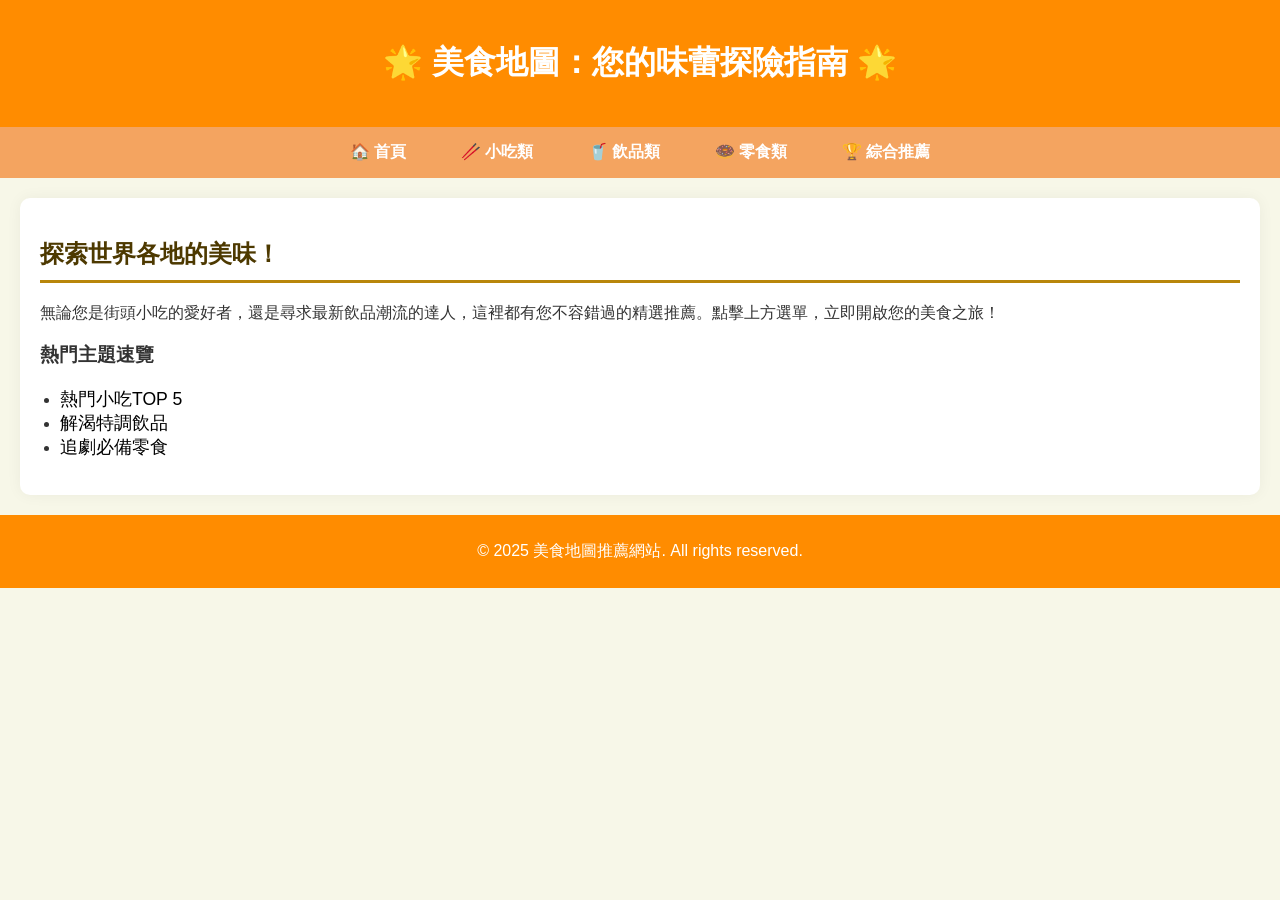
<file: food/index.html>
<!DOCTYPE html>
<html lang="zh-Hant">
<head>
    <meta charset="UTF-8">
    <meta name="viewport" content="width=device-width, initial-scale=1.0">
    <title> 美食地圖：味蕾探險的起點</title>
    <link rel="stylesheet" href="style_home.css">
</head>
<body>
    <header>
        <h1>🌟 美食地圖：您的味蕾探險指南 🌟</h1>
    </header>

    <nav>
        <ul>
            <li><a href="index.html">🏠 首頁</a></li>
            <li><a href="snacks.html">🥢 小吃類</a></li>
            <li><a href="drinks.html">🥤 飲品類</a></li>
            <li><a href="sweets.html">🍩 零食類</a></li>
            <li><a href="recommendations.html">🏆 綜合推薦</a></li>
        </ul>
    </nav>

    <main>
        <section class="welcome">
            <h2>探索世界各地的美味！</h2>
            <p>無論您是街頭小吃的愛好者，還是尋求最新飲品潮流的達人，這裡都有您不容錯過的精選推薦。點擊上方選單，立即開啟您的美食之旅！</p>
        </section>
        
        <section class="quick-links">
            <h3>熱門主題速覽</h3>
            <ul>
                <li><a href="snacks.html">熱門小吃TOP 5</a></li>
                <li><a href="drinks.html">解渴特調飲品</a></li>
                <li><a href="sweets.html">追劇必備零食</a></li>
            </ul>
        </section>
    </main>

    <footer>
        <p>&copy; 2025 美食地圖推薦網站. All rights reserved.</p>
    </footer>
</body>
</html>
</file>
<file: food/style_home.css>
body {
    font-family: '微軟正黑體', 'Arial', sans-serif;
    margin: 0;
    padding: 0;
    background-color: #f7f7e8; /* 柔和的米黃色背景 */
    color: #333;
}

header {
    background-color: 	#FF8C00; /* 活潑的紅色系 */
    color: white;
    padding: 20px 0;
    text-align: center;
    box-shadow: 0 4px 6px rgba(0, 0, 0, 0.1);
}

nav {
    background-color: 					#F4A460; /* 深色導覽列 */
}

nav ul {
    list-style: none;
    padding: 0;
    margin: 0;
    text-align: center;
}

nav ul li {
    display: inline;
}

nav ul li a {
    display: inline-block;
    padding: 15px 25px;
    text-decoration: none;
    color: white;
    font-weight: bold;
    transition: background-color 0.3s;
}

nav ul li a:hover {
    background-color: #FFAD86; /* 懸停時與 Header 同色 */
}

main {
    padding: 20px;
    max-width: 1200px;
    margin: 20px auto;
    background-color: white;
    border-radius: 10px;
    box-shadow: 0 0 15px rgba(0, 0, 0, 0.05);
}

.welcome h2 {
    color:			#4D3900;
    border-bottom: 3px solid 	#B8860B;
    padding-bottom: 10px;
}

.quick-links ul {
    list-style: disc;
    padding-left: 20px;
}

.quick-links ul li a {
    color: 	#000000;
    text-decoration: none;
    font-size: 1.1em;
}

.quick-links ul li a:hover {
    color: #B87333;
    text-decoration: underline;
}

footer {
    text-align: center;
    padding: 10px;
    background-color: #FF8C00;
    color: white;
    margin-top: 20px;
}
</file>
